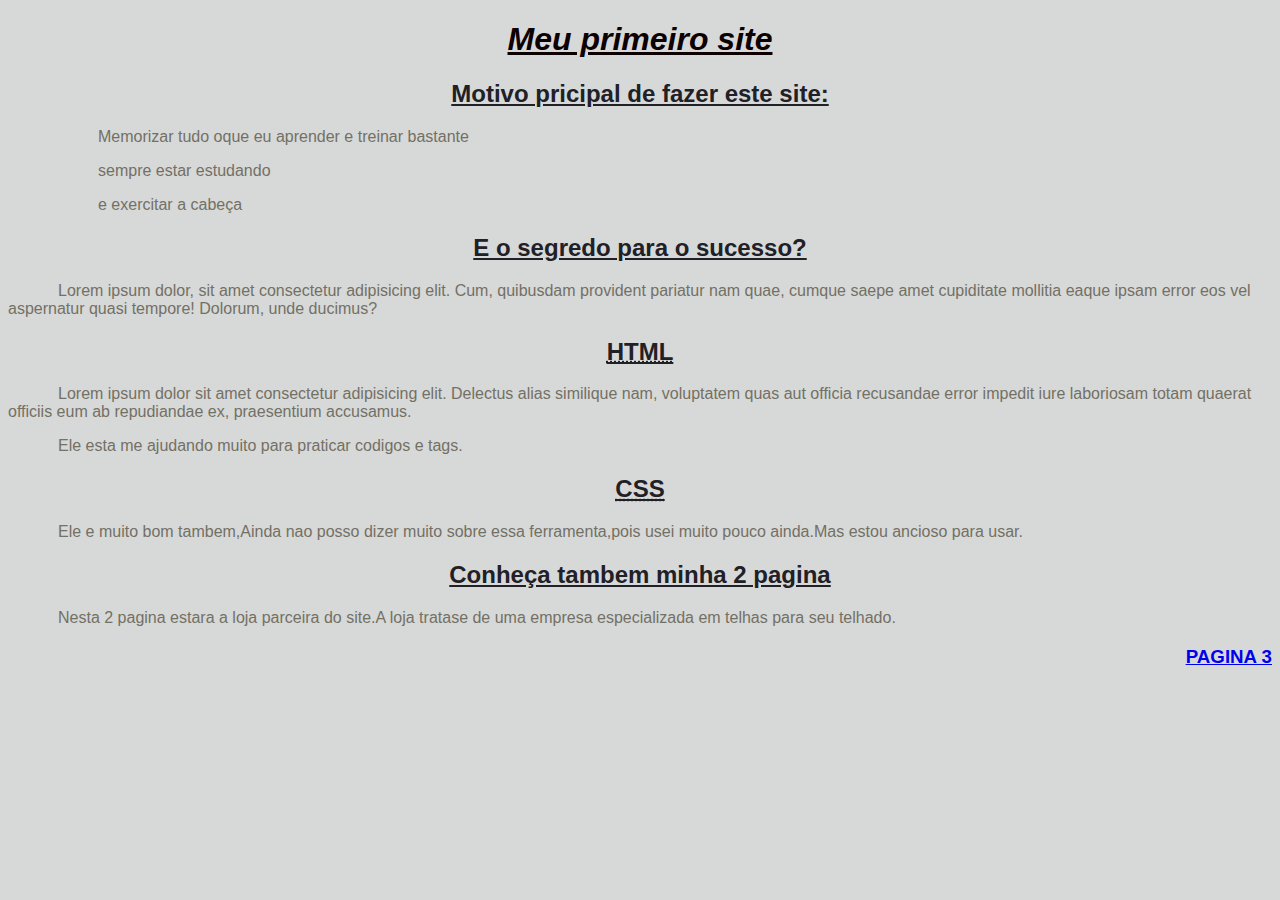
<file: arquivos/index.html>
<!DOCTYPE html>
<html lang="Pt-br">
<head>
    <meta charset="UTF-8">
    <meta http-equiv="X-UA-Compatible" content="IE=edge">
    <meta name="viewport" content="width=device-width, initial-scale=1.0">
    <link rel="shortcut icon" href="lele.ico" type="image/x-icon"> <!--ICONE DO SITE-->
    <title>Meu primeiro site</title>
  

<link rel="stylesheet" href="style.css">
  

    
</head>
<body >
  <h1 class="destaque"><EM> Meu primeiro site</EM></h1> 
  <h2>Motivo pricipal de fazer este site:</h2>

<ul>
<p > 
    Memorizar tudo oque eu aprender e treinar bastante </p>
       
       <p> sempre estar estudando</p>
       
       <p>  e exercitar a cabeça</p>
       
       
</ul>
       <h2>E o segredo para o sucesso?</h2> 

       <p >Lorem ipsum dolor, sit amet consectetur adipisicing elit. Cum, quibusdam provident pariatur nam quae, cumque saepe amet cupiditate mollitia eaque ipsam error eos vel aspernatur quasi tempore! Dolorum, unde ducimus?</p>

 


<h2><abbr title="Hyper Text Markup Language">HTML</abbr></h2>
<p> Lorem ipsum dolor sit amet consectetur adipisicing elit. Delectus alias similique nam, voluptatem quas aut officia recusandae error impedit iure laboriosam totam quaerat officiis eum ab repudiandae ex, praesentium accusamus.</p>

<!--ABREVIAÇAO HTML-->
<p>Ele esta me ajudando muito para praticar codigos e tags.</p>

<h2 ><abbr title="Cascading Style Sheet">CSS</abbr></h2><!--SIGNIFICADO,E ABREVIAÇAO DO CSS-->

<p>Ele e muito bom tambem,Ainda nao posso dizer muito sobre essa ferramenta,pois usei muito pouco ainda.Mas estou ancioso para usar.</p>


<h2>Conheça tambem minha 2 pagina</h2>
<p>Nesta 2 pagina estara a loja parceira do site.A loja tratase de uma empresa especializada em telhas para seu telhado.</p>
<h3 style="text-align: right;" ><a href="pagina3.html" class="destaque">PAGINA 3</a></h3><!--LINK DA 2 PAGINA-->

</html>
</file>
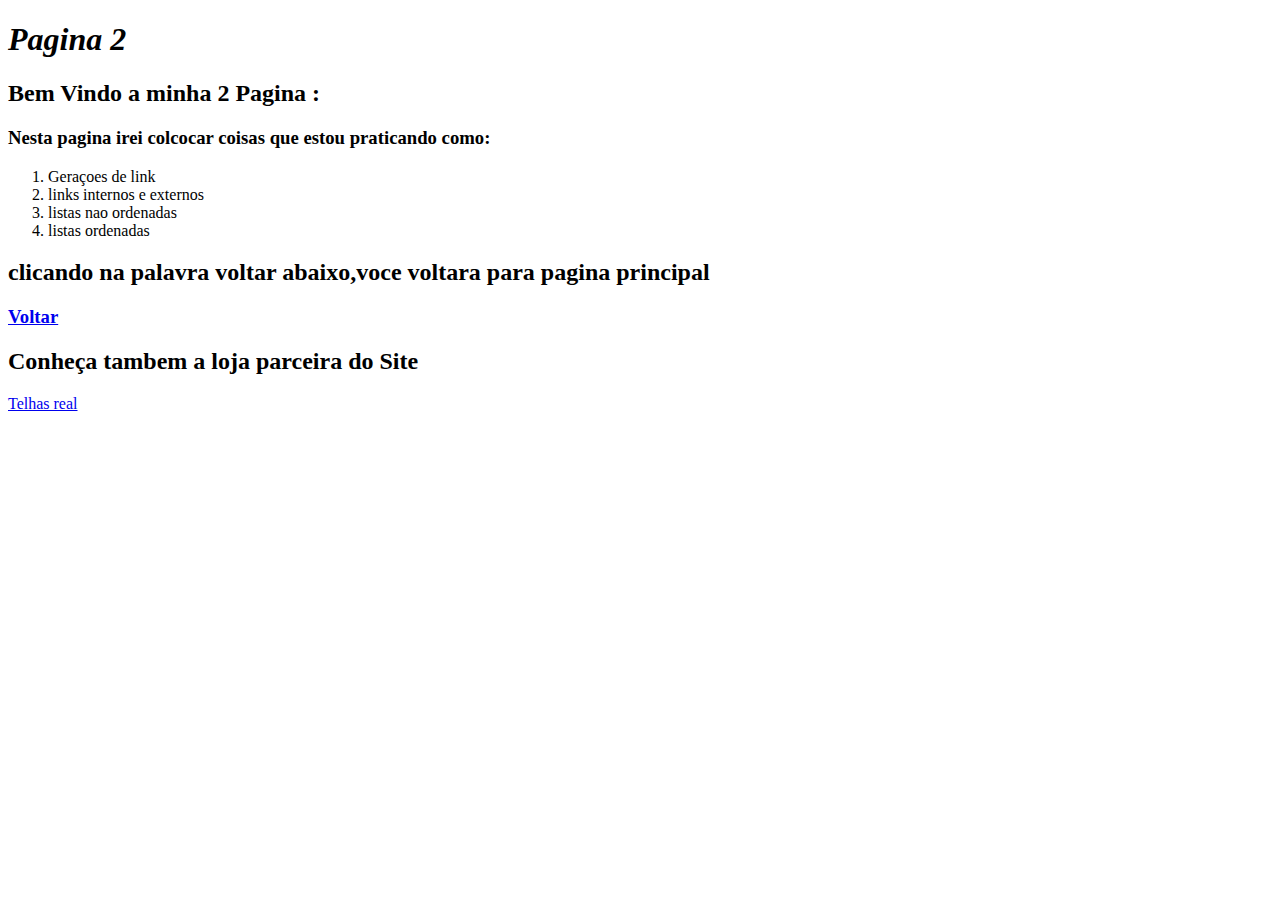
<file: arquivos/pagina2.html>
<!DOCTYPE html>
<html lang="pt-br">
    <link rel="shortcut icon" href="lele.ico" type="image/x-icon">
<head>
    <meta charset="UTF-8">
    <meta http-equiv="X-UA-Compatible" content="IE=edge">
    <meta name="viewport" content="width=device-width, initial-scale=1.0">
    <title>Minha 2 pagina</title>
</head>
<body>
  <h1><em>Pagina 2</em></h1> 
  <H2>Bem Vindo a minha 2 Pagina :  </H2>
  <h3>Nesta pagina irei colcocar coisas que estou praticando como:</h3>

  <ol type="1"start= 1 > <!--CRIAÇAO DA LISTA ORDENADA-->
<li>Geraçoes de link</li>
<li>links internos e externos</li>
<li>listas nao ordenadas</li>
<li>listas ordenadas</li>
</h2>
  </ol>
<h2>clicando na palavra voltar abaixo,voce voltara para pagina principal</h2>
<h3><a href="index.html">Voltar</a></h3><!--LINK PARA VOLTAR 2 PAGINA-->
<h2>Conheça tambem a loja parceira do Site</h2><!--LINK DA DIVULGAÇAO DA LOJA-->
<p><a href="https://www.telhasreal.com/" target="_blank" >Telhas real</a></p>
</body>
</body>
</htm
</file>
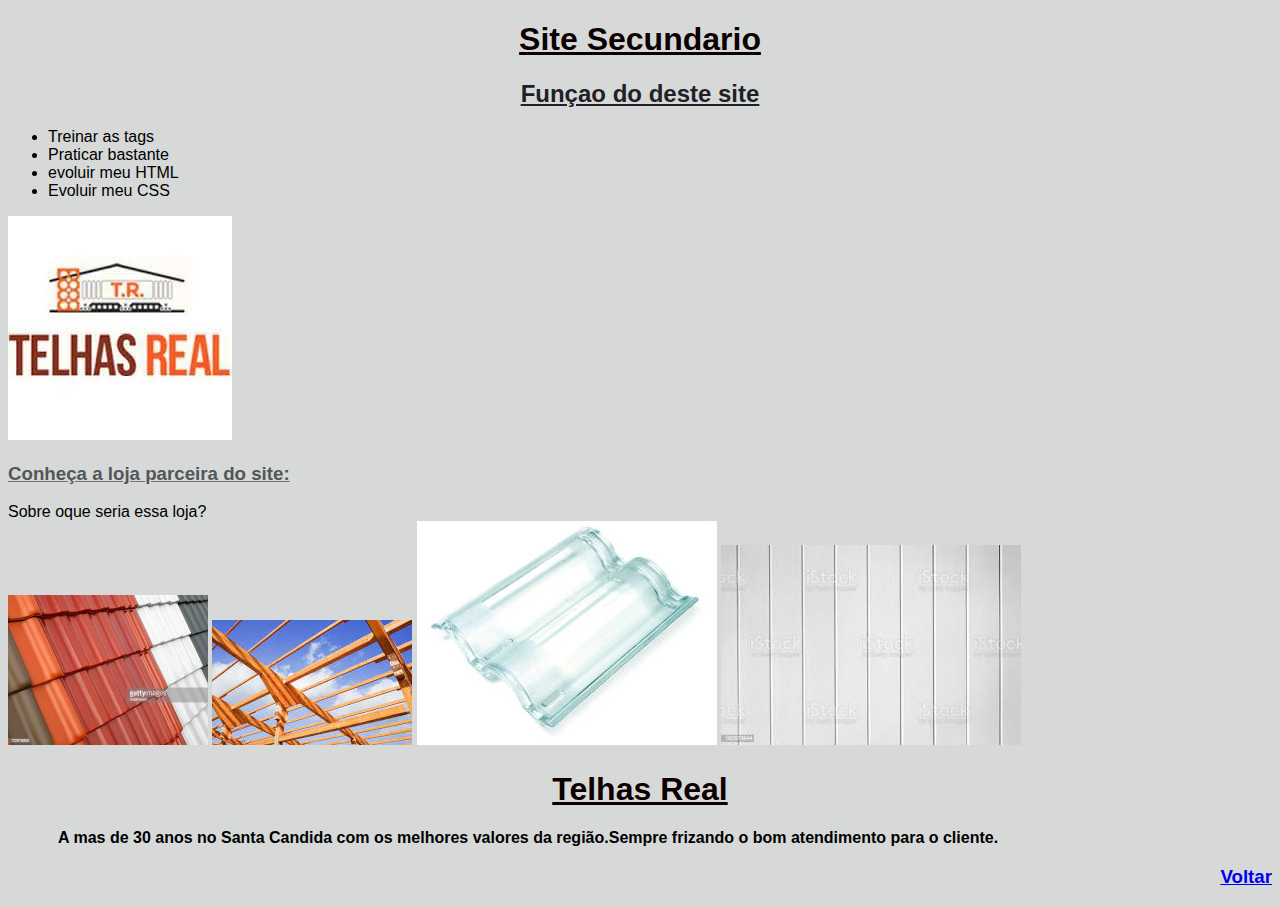
<file: arquivos/pagina3.html>
<!DOCTYPE html>
<html lang="Pt-br">
<head>
    <meta charset="UTF-8">
    <meta http-equiv="X-UA-Compatible" content="IE=edge">
    <meta name="viewport" content="width=device-width, initial-scale=1.0">
    <title>Site parceiro</title>
    <link rel="stylesheet" href="style.css">
</head>
<body>
    <h1 class="destaque">Site Secundario</h1>
    <h2 class="secundario">Funçao do deste site</h2>
 <!--LISTAS NAO ORDENADAS.-->
<ul type " square " >  
<li class="destaque"> Treinar as tags
<li class="destaque"> Praticar bastante 
<li class="destaque" > evoluir meu HTML
<li class="destaque" >Evoluir meu CSS
</ul>
    <a href="https://www.telhasreal.com/" target="_blank" ><img src="telhas.jpg" alt= "";" ></a>



   <h3>Conheça a loja parceira do site:</h3>
   
 
    
   <div> Sobre oque seria essa loja?
     <ul type " square "> 
        <li class="destaque"> Esta precisando de telhas?  
        <li class="destaque"> Madeira para seu telhado?
        <li class="destaque"> Telhas de vidro?
        <li class="destaque"> Forro de PVC?
  </ul>    
</div>

   <img src="imagem-telhas200.jpg" alt="">
   <img src="madeira200.jpg" alt="">
   <img src= "200.jpg" alt="">
   <img src="forro200.jpg" alt="">
   <h1>Telhas Real</h1>
   <p class="treinamento">A mas de 30 anos no Santa Candida com os melhores valores da região.Sempre frizando o bom atendimento para o cliente.</p>

   
    <h3 style="text-align: right;"><a href="index.html">Voltar</a></h3>
</body>
</html>
</file>
<file: arquivos/style.css>
@charset "UTF-8";
body{
    font-family: 'Lucida Sans', 'Lucida Sans Regular', 'Lucida Grande', 'Lucida Sans Unicode', Geneva, Verdana, sans-serif;
    background-color: #D7D9D8 }


    h1{
    color: #0D0000;
   text-decoration: underline;
   text-align: center;
    }
    h2{
     color: #212026; 
     text-decoration: underline;
     text-align: center;
    }
    h3{
     color: #525759; 
    }
    p{
    color: #737065; 
    text-indent: 50px;
    
    }
    .secundario{
text-decoration: underline;

    }
     .treinamento{

    text-indent: 50px;
    font-weight: 900; 
    color: black;   

     }
     h4{
       text-decoration: underline; 
     }
     h3 {
        text-decoration:underline rgb(131, 109, 109)
         }
         .destaque:hover{
          color: #8065fa;
          text-decoration: underline
        
         }
         div > ul {

          display: none;
         }

         div:hover > ul {

          display: block;

         }
         a:hover {
color: red;
         }
</file>
